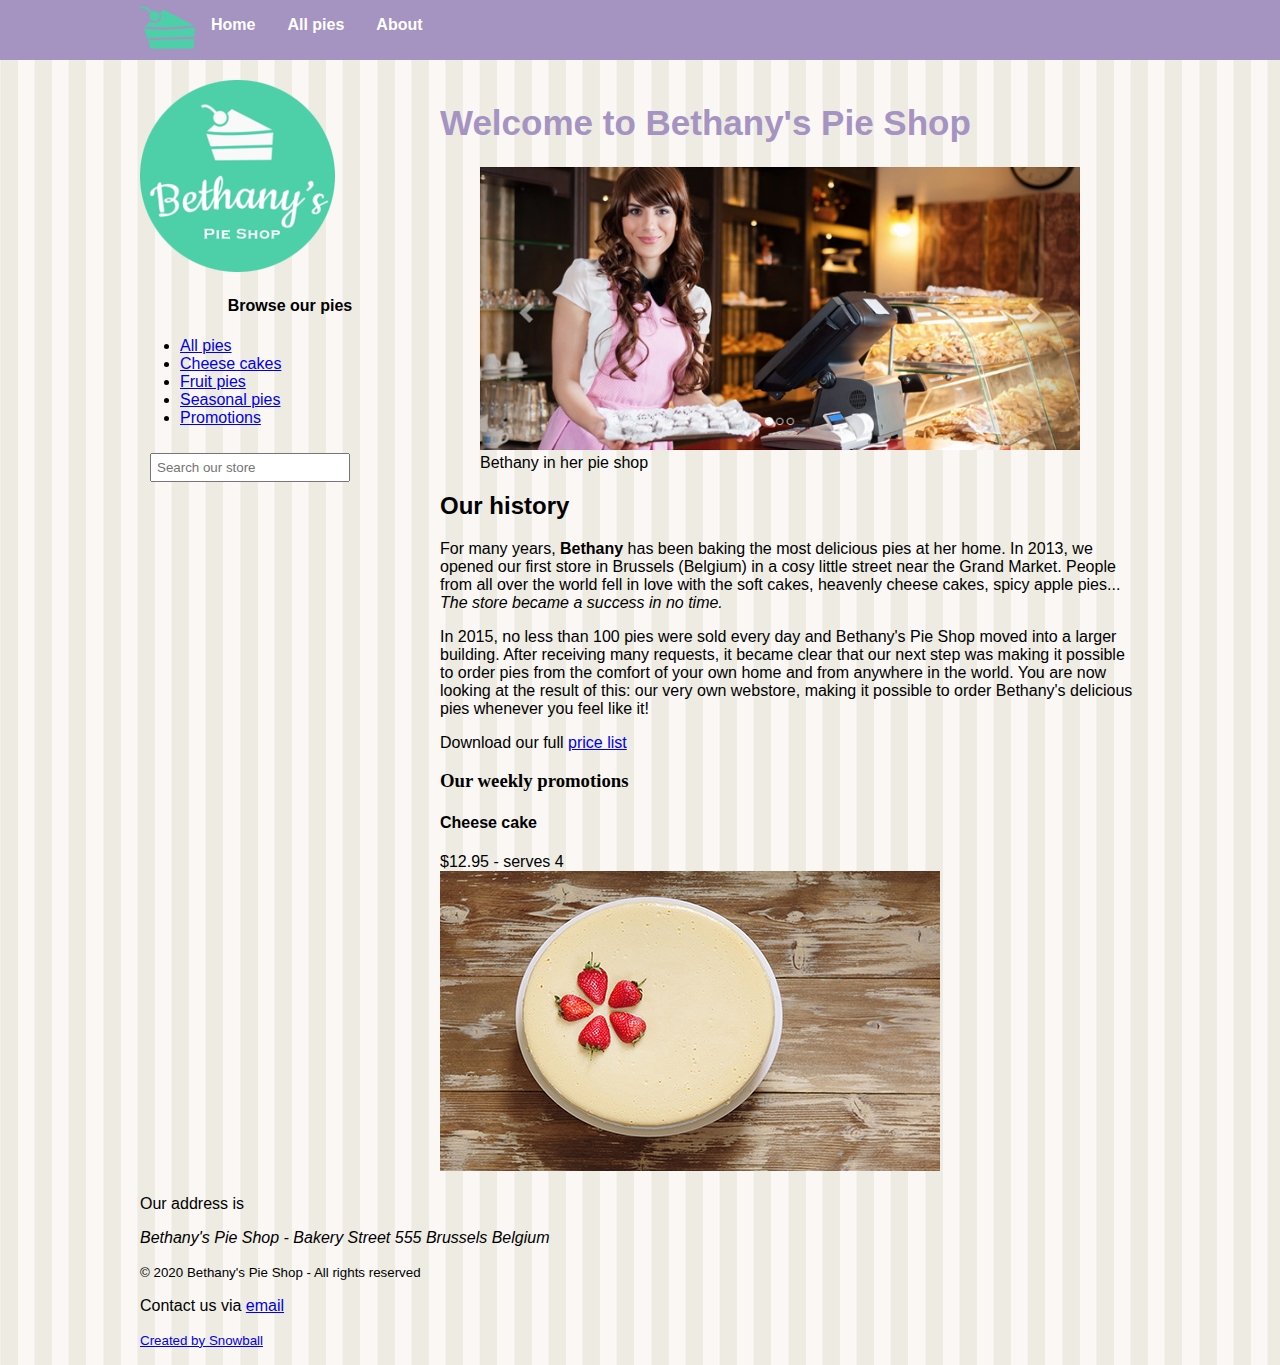
<file: index.html>
<!DOCTYPE html>
<html lang="en">
<head>
    <meta charset="UTF-8">
    <meta http-equiv="X-UA-Compatible" content="IE=edge">
    <meta name="viewport" content="width=device-width, initial-scale=1.0">
    <link rel="stylesheet" href="site.css" type="text/css" />
    <title>Document</title>
</head>
<body>
    <header id="mainheader">
        <nav>
            <ul>
                <li><img src="images/cake.svg" height="55"></li>
                <li><a href="index.html">Home</a></li>
                <li><a href="pieoverview.html">All pies</a></li>
                <li><a href="about.html">About</a></li>
            </ul>
        </nav>
    </header>
    <div style="width:1000px;margin-left: auto;margin-right: auto;">
        <aside id="leftmenu">
            <a href="index.html"><img src="images/logo.png"></a>

            <header>
                <h4 style="text-align: center;">Browse our pies</h4>
            </header>
            <ul>
                <li><a href="pieoverview.html">All pies</a></li>
                <li><a href="cheesecakes.html">Cheese cakes</a></li>
                <li><a href="fruitpies.html">Fruit pies</a></li>
                <li><a href="seasonalpies.html">Seasonal pies</a></li>
                <li><a href="#promos">Promotions</a></li>
            </ul>
            
            <input type="search" class="searchbox" placeholder="Search our store" onfocus="handleSearchInteraction()">
        </aside>
        <main id="main">
            <article>
                <header>
                    <h1 style="font-size:35px;color:#a593c2">Welcome to Bethany's Pie Shop</h1>
                </header>
                <figure>
                    <img src="images/banner.png" width="600" alt="Bethany in her pie shop">
                    <figcaption>Bethany in her pie shop</figcaption>
                </figure>
                <!-- <picture>
                    <source media="(min-width: 650px)" srcset="images/bethany.jpg" width="600">
                    <source media="(min-width: 465px)" srcset="images/bethanysmall.jpg" width="350">
                    <img src="images/bethany.jpg" alt="Bethany in her pie shop" style="width:auto;">
                  </picture> -->
                <!-- <img src="images/bethany.jpg" width="700" /> -->
                <h2>Our history</h2>
                <p>For many years, <b>Bethany</b> has been baking the most delicious pies at her home. In 2013, we
                    opened our first store in Brussels (Belgium) in a cosy little street near the Grand Market. People from all over the world
                    fell in love with the soft cakes, heavenly cheese cakes, spicy apple pies...<i><br>The store became a success in
                        no time.</i>
                </p>
                <p> In 2015, no less than 100 pies were sold every day and Bethany's Pie Shop moved into a larger
                    building.
                    After receiving many requests, it became clear that our next step was making it possible to order
                    pies from the comfort of your own home and from anywhere in the world. You are now looking at the
                    result of this:
                    our very own webstore, making it possible to order Bethany's delicious pies whenever you feel like
                    it!
                </p>
                <p>Download our full <a href="downloads/PriceList.zip">price list</a></p>
            </article>

            <section id="promos">
                <h3 style="font-family:verdana;">Our weekly promotions</h3>
                <h4>Cheese cake</h4>
                $12.95 - serves 4<br>
                <!-- <img src="https://gillcleerenpluralsight.blob.core.windows.net/files/cheesecake.jpg" width="500"
                    alt="Cheese cak with strawberry" height="300" /> -->
                <img src="images/products/cheesecakesmall.jpg" alt="Cheese cak with strawberry">
            </section>
        </main>

        <footer>
            <p>Our address is </p><address>Bethany's Pie Shop - Bakery Street 555 Brussels Belgium</address><p></p>
            <p><small>© 2020 Bethany's Pie Shop - All rights reserved</small></p>
            <p>Contact us via <a href="mailto:info@bethanyspieshop.com">email</a></p>
            <p><small><a href="https://www.snowball.be">Created by Snowball</a></small></p>
        </footer>
    </div>
    <script>
        function handleSearchInteraction() {
      
            gtag('event','search-focus');
            console.info("Searh interaction event");

        }
    </script>


</body>
</html>
</file>
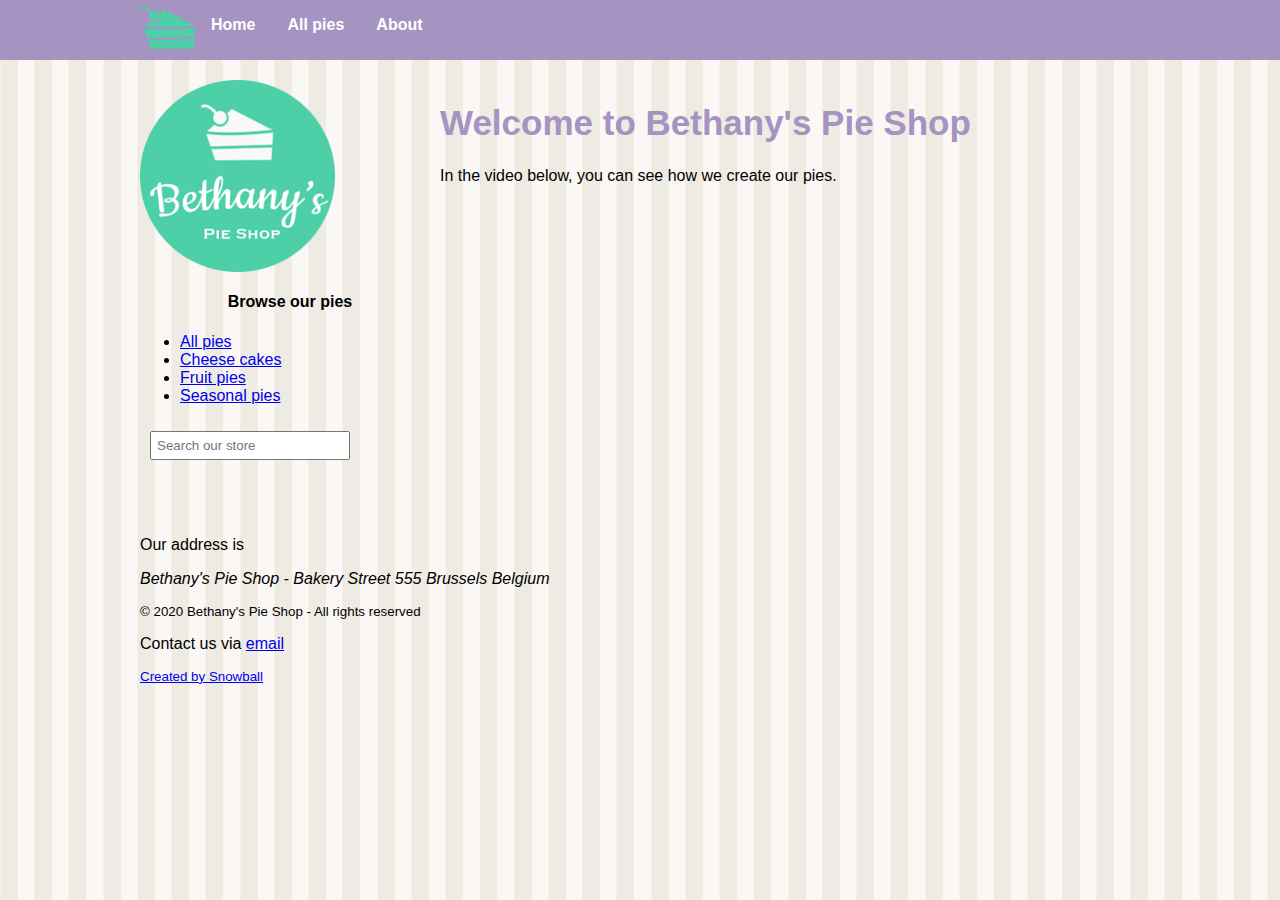
<file: about.html>
<html><head>
    <!-- Global site tag (gtag.js) - Google Analytics -->
    <script async="" src="https://www.googletagmanager.com/gtag/js?id=G-W1VHVS5Q3S"></script>
    <script>
    window.dataLayer = window.dataLayer || [];
    function gtag(){dataLayer.push(arguments);}
    gtag('js', new Date());

    gtag('config', 'G-W1VHVS5Q3S');
    </script>

    <meta charset="utf-8">
    <title>Welcome to Bethany's Pie Shop!</title>
    <meta name="author" content="Bethany's Pie Shop">
    <meta name="description" content="Store front for Bethany's Pie Shop">
    <meta name="viewport" content="width=device-width, initial-scale=1">
    <link rel="icon" type="image/png" href="favicon.png">
    <link rel="stylesheet" href="site.css" type="text/css" />
   
</head>

<body>
    <header id="mainheader">
        <nav>
            <ul>
                <li><img src="images/cake.svg" height="55"></li>
                <li><a href="index.html">Home</a></li>
                <li><a href="pieoverview.html">All pies</a></li>
                <li><a href="about.html">About</a></li>
            </ul>
        </nav>
    </header>
    <div style="width:1000px;margin-left: auto;margin-right: auto;">
        <aside id="leftmenu">
            <a href="index.html"><img src="images/logo.png"></a>

            <header>
                <h4 style="text-align: center;">Browse our pies</h4>
            </header>
            <ul>
                <li><a href="pieoverview.html">All pies</a></li>
                <li><a href="cheesecakes.html">Cheese cakes</a></li>
                <li><a href="fruitpies.html">Fruit pies</a></li>
                <li><a href="seasonalpies.html">Seasonal pies</a></li>
            </ul>

            <input type="search" class="searchbox" placeholder="Search our store">
        </aside>
        <main id="main">
            <article>
                <header>
                    <h1 style="font-size:35px;color:#a593c2">Welcome to Bethany's Pie Shop</h1>
                </header>
                
                <p>In the video below, you can see how we create our pies.</p>
                <iframe width="560" height="315" src="https://www.youtube.com/embed/rmMwNp_k36I" frameborder="0" allow="accelerometer; autoplay; encrypted-media; gyroscope; picture-in-picture" allowfullscreen=""></iframe>
            </article>
        </main>

        <footer>
            <p>Our address is </p><address>Bethany's Pie Shop - Bakery Street 555 Brussels Belgium</address>
            <p></p>
            <p><small>© 2020 Bethany's Pie Shop - All rights reserved</small></p>
            <p>Contact us via <a href="mailto:info@bethanyspieshop.com">email</a></p>
            <p><small><a href="https://www.snowball.be">Created by Snowball</a></small></p>
        </footer>
    </div>


</body></html>
</file>
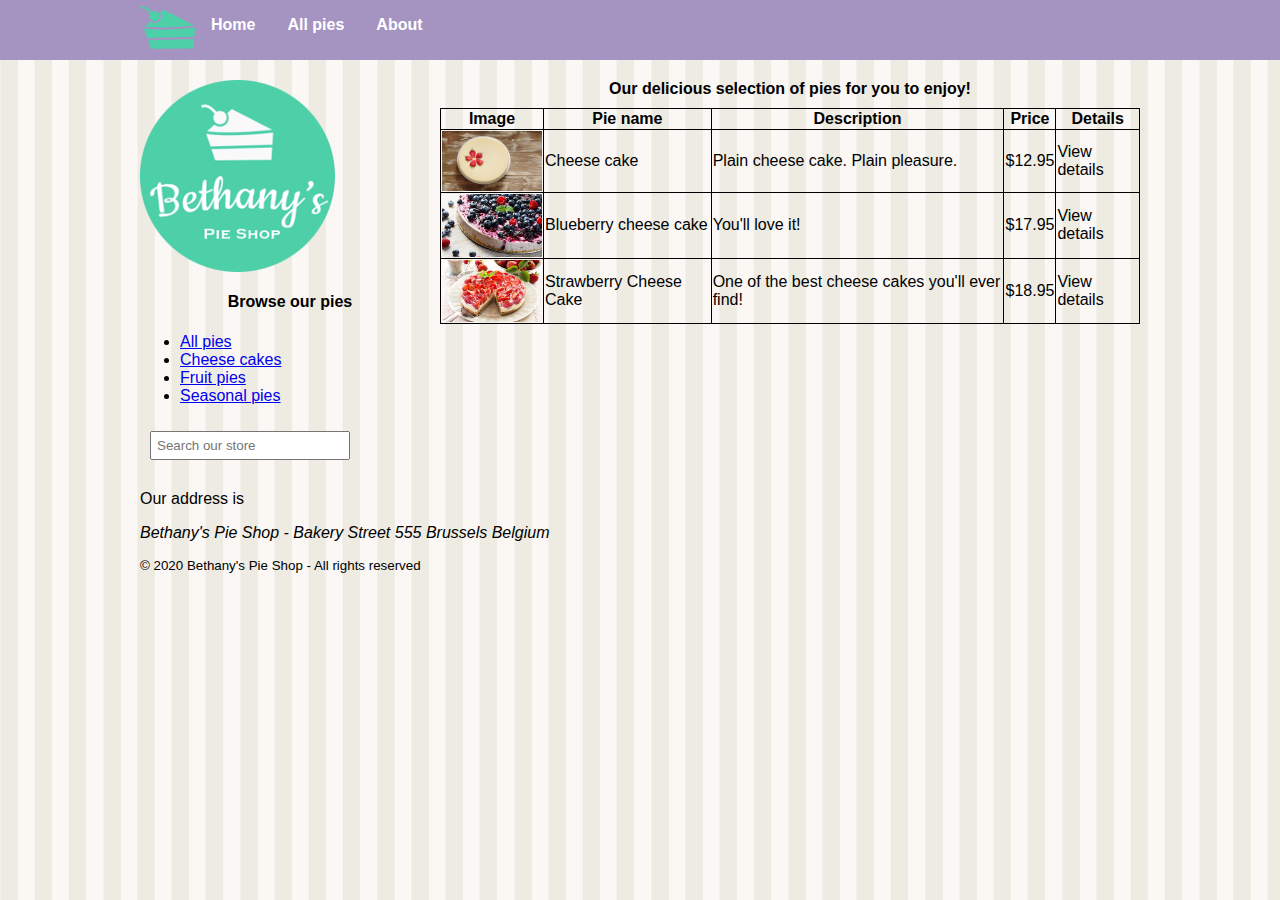
<file: cheesecakes.html>
<html><head>
    <!-- Global site tag (gtag.js) - Google Analytics -->
    <script async="" src="https://www.googletagmanager.com/gtag/js?id=G-W1VHVS5Q3S"></script>
    <script>
    window.dataLayer = window.dataLayer || [];
    function gtag(){dataLayer.push(arguments);}
    gtag('js', new Date());

    gtag('config', 'G-W1VHVS5Q3S');
    </script>

    <meta charset="utf-8">
    <title>Welcome to Bethany's Pie Shop!</title>
    <meta name="author" content="Bethany's Pie Shop">
    <meta name="description" content="Store front for Bethany's Pie Shop">
    <meta name="viewport" content="width=device-width, initial-scale=1">
    <link rel="icon" type="image/png" href="favicon.png">
    <link rel="stylesheet" href="site.css" type="text/css" />
   
</head>

<body>
    <header id="mainheader">
        <nav>
            <ul>
                <li><img src="images/cake.svg" height="55"></li>
                <li><a href="index.html">Home</a></li>
                <li><a href="pieoverview.html">All pies</a></li>
                <li><a href="about.html">About</a></li>
            </ul>
        </nav>
    </header>
    <div style="width:1000px;margin-left: auto;margin-right: auto;">
        <aside id="leftmenu">
            <img src="images/logo.png">

            <header>
                <h4 style="text-align: center;">Browse our pies</h4>
            </header>
            <ul>
                <li><a href="pieoverview.html">All pies</a></li>
                <li><a href="cheesecakes.html">Cheese cakes</a></li>
                <li><a href="fruitpies.html">Fruit pies</a></li>
                <li><a href="seasonalpies.html">Seasonal pies</a></li>
            </ul>
            <input type="search" class="searchbox" placeholder="Search our store">
        </aside>
        <main id="main">
            <table border="1" style="width:100%;border: 1px solid black;border-collapse: collapse; padding: 20px;border-spacing: 5px;">
                <caption>
                    <strong class="caption">Our delicious selection of pies for you to enjoy!</strong>
                </caption>
                <thead>
                    <tr>
                        <th>Image</th>
                        <th>Pie name</th>
                        <th>Description</th>
                        <th>Price</th>
                        <th>Details</th>
                    </tr>
                </thead>
                <tbody>
                    <tr>
                        <td><img src="images/products/cheesecakesmall.jpg" width="100"></td>
                        <td>Cheese cake</td>
                        <td>Plain cheese cake. Plain pleasure.</td>
                        <td>$12.95</td>
                        <td>View details</td>
                    </tr>
                    <tr>
                        <td><img src="images/products/blueberrycheesecakesmall.jpg" width="100"></td>
                        <td>Blueberry cheese cake</td>
                        <td>You'll love it!</td>
                        <td>$17.95</td>
                        <td>View details</td>
                    </tr>
                    <tr>
                        <td><img src="images/products/strawberrycheesecakesmall.jpg" width="100"></td>
                        <td>Strawberry Cheese Cake</td>
                        <td>One of the best cheese cakes you'll ever find!</td>
                        <td>$18.95</td>
                        <td>View details</td>
                    </tr>
                </tbody>
            </table>
        </main>

        <footer>
            <p>Our address is </p><address>Bethany's Pie Shop - Bakery Street 555 Brussels Belgium</address>
            <p></p>
            <p><small>© 2020 Bethany's Pie Shop - All rights reserved</small></p>
        </footer>
    </div>


</body></html>
</file>
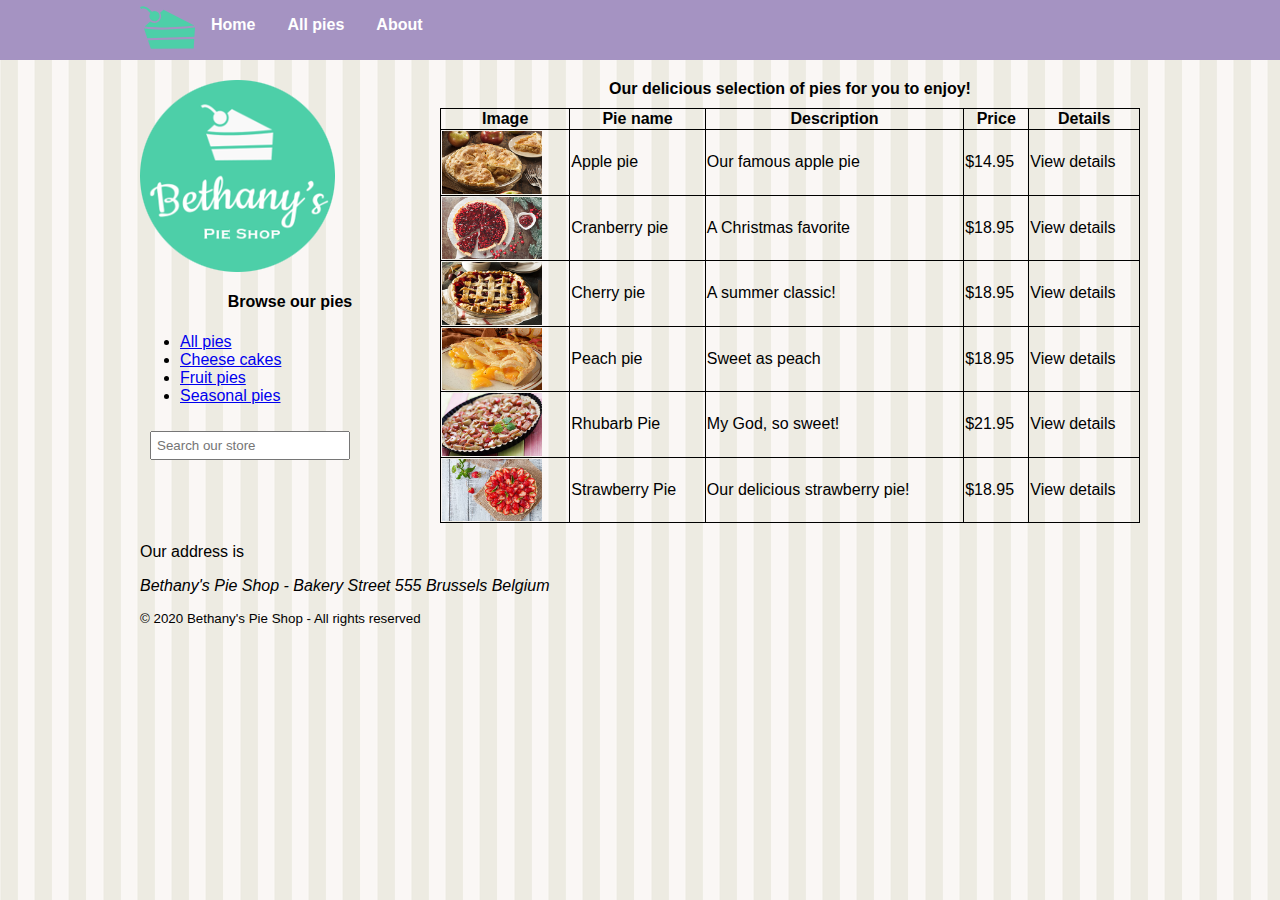
<file: fruitpies.html>
<html><head>
    <!-- Global site tag (gtag.js) - Google Analytics -->
    <script async="" src="https://www.googletagmanager.com/gtag/js?id=G-W1VHVS5Q3S"></script>
    <script>
    window.dataLayer = window.dataLayer || [];
    function gtag(){dataLayer.push(arguments);}
    gtag('js', new Date());

    gtag('config', 'G-W1VHVS5Q3S');
    </script>

    <meta charset="utf-8">
    <title>Welcome to Bethany's Pie Shop!</title>
    <meta name="author" content="Bethany's Pie Shop">
    <meta name="description" content="Store front for Bethany's Pie Shop">
    <meta name="viewport" content="width=device-width, initial-scale=1">
    <link rel="icon" type="image/png" href="favicon.png">
    <link rel="stylesheet" href="site.css" type="text/css" />

   
</head>

<body>
    <header id="mainheader">
        <nav>
            <ul>
                <li><img src="images/cake.svg" height="55"></li>
                <li><a href="index.html">Home</a></li>
                <li><a href="pieoverview.html">All pies</a></li>
                <li><a href="about.html">About</a></li>
            </ul>
        </nav>
    </header>
    <div style="width:1000px;margin-left: auto;margin-right: auto;">
        <aside id="leftmenu">
            <img src="images/logo.png">

            <header>
                <h4 style="text-align: center;">Browse our pies</h4>
            </header>
            <ul>
                <li><a href="pieoverview.html">All pies</a></li>
                <li><a href="cheesecakes.html">Cheese cakes</a></li>
                <li><a href="fruitpies.html">Fruit pies</a></li>
                <li><a href="seasonalpies.html">Seasonal pies</a></li>
            </ul>
            <input type="search" class="searchbox" placeholder="Search our store">
        </aside>
        <main id="main">
            <table border="1" style="width:100%;border: 1px solid black;border-collapse: collapse; padding: 20px;border-spacing: 5px;">
                <caption>
                    <strong class="caption">Our delicious selection of pies for you to enjoy!</strong>
                </caption>
                <thead>
                    <tr>
                        <th>Image</th>
                        <th>Pie name</th>
                        <th>Description</th>
                        <th>Price</th>
                        <th>Details</th>
                    </tr>
                </thead>
                <tbody>
                    <tr>
                        <td><img src="images/products/applepiesmall.jpg" width="100"></td>
                        <td>Apple pie</td>
                        <td>Our famous apple pie</td>
                        <td>$14.95</td>
                        <td>View details</td>
                    </tr>
                    <tr>
                        <td><img src="images/products/cranberrypiesmall.jpg" width="100"></td>
                        <td>Cranberry pie</td>
                        <td>A Christmas favorite</td>
                        <td>$18.95</td>
                        <td>View details</td>
                    </tr>
                    <tr>
                        <td><img src="images/products/cherrypiesmall.jpg" width="100"></td>
                        <td>Cherry pie</td>
                        <td>A summer classic!</td>
                        <td>$18.95</td>
                        <td>View details</td>
                    </tr>
                    <tr>
                        <td><img src="images/products/peachpiesmall.jpg" width="100"></td>
                        <td>Peach pie</td>
                        <td>Sweet as peach</td>
                        <td>$18.95</td>
                        <td>View details</td>
                    </tr>
                    <tr>
                        <td><img src="images/products/rhubarbpiesmall.jpg" width="100"></td>
                        <td>Rhubarb Pie</td>
                        <td>My God, so sweet!</td>
                        <td>$21.95</td>
                        <td>View details</td>
                    </tr>
                    <tr>
                        <td><img src="images/products/strawberrypiesmall.jpg" width="100"></td>
                        <td>Strawberry Pie</td>
                        <td>Our delicious strawberry pie!</td>
                        <td>$18.95</td>
                        <td>View details</td>
                    </tr>

                </tbody>
            </table>
        </main>

        <footer>
            <p>Our address is </p><address>Bethany's Pie Shop - Bakery Street 555 Brussels Belgium</address>
            <p></p>
            <p><small>© 2020 Bethany's Pie Shop - All rights reserved</small></p>
        </footer>
    </div>


</body></html>
</file>
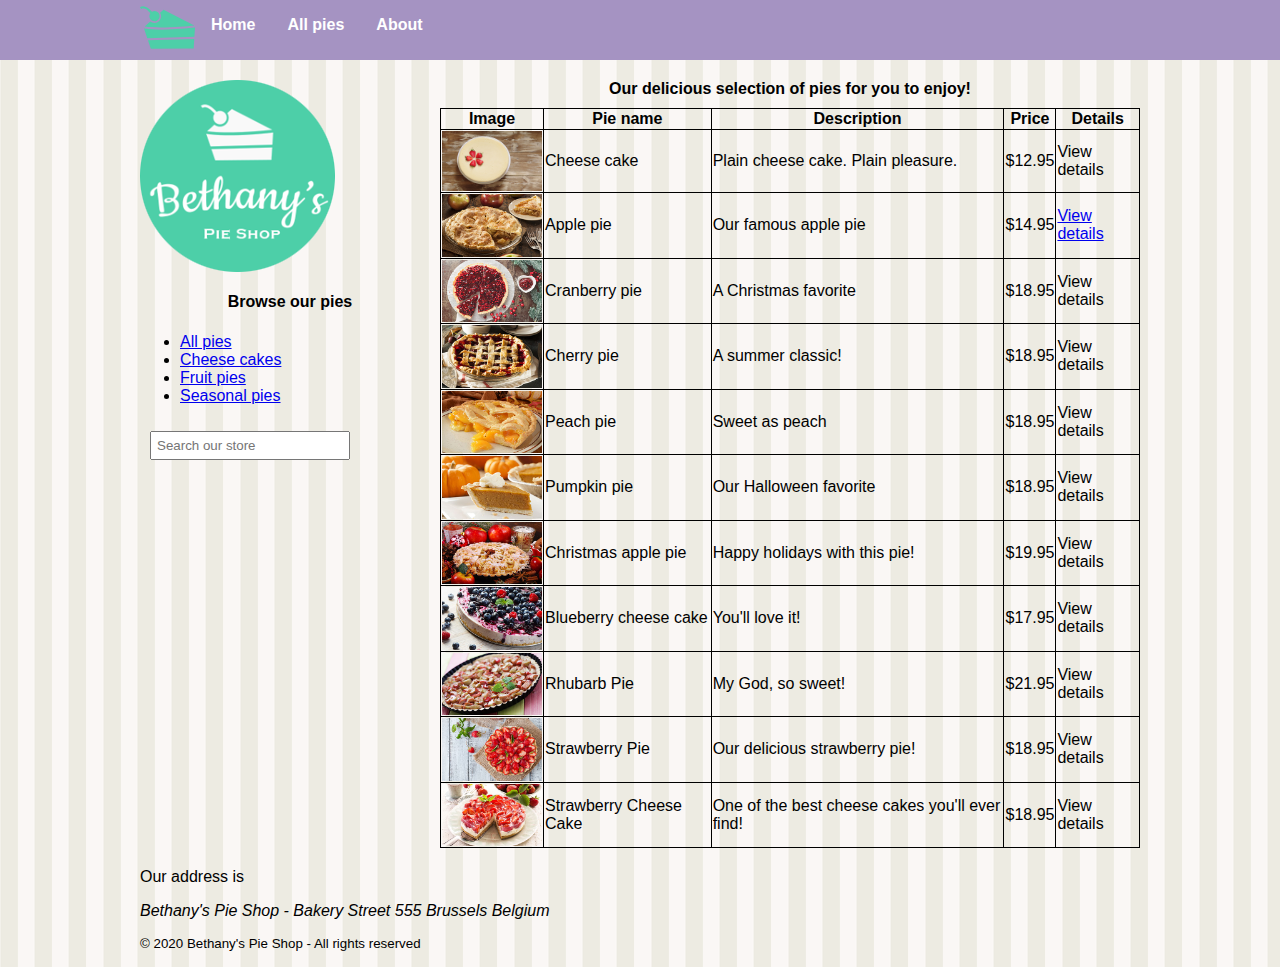
<file: pieoverview.html>
<html><head>
    <!-- Global site tag (gtag.js) - Google Analytics -->
    <script async="" src="https://www.googletagmanager.com/gtag/js?id=G-W1VHVS5Q3S"></script>
    <script>
    window.dataLayer = window.dataLayer || [];
    function gtag(){dataLayer.push(arguments);}
    gtag('js', new Date());

    gtag('config', 'G-W1VHVS5Q3S');
    </script>

    <meta charset="utf-8">
    <title>Welcome to Bethany's Pie Shop!</title>
    <meta name="author" content="Bethany's Pie Shop">
    <meta name="description" content="Store front for Bethany's Pie Shop">
    <meta name="viewport" content="width=device-width, initial-scale=1">
    <link rel="icon" type="image/png" href="favicon.png">
    <link rel="stylesheet" href="site.css" type="text/css" />

</head>

<body>
    <header id="mainheader">
        <nav>
            <ul>
                <li><img src="images/cake.svg" height="55"></li>
                <li><a href="index.html">Home</a></li>
                <li><a href="pieoverview.html">All pies</a></li>
                <li><a href="about.html">About</a></li>
            </ul>
        </nav>
    </header>
    <div style="width:1000px;margin-left: auto;margin-right: auto;">
        <aside id="leftmenu">
            <img src="images/logo.png">

            <header>
                <h4 style="text-align: center;">Browse our pies</h4>
            </header>
            <ul>
                <li><a href="pieoverview.html">All pies</a></li>
                <li><a href="cheesecakes.html">Cheese cakes</a></li>
                <li><a href="fruitpies.html">Fruit pies</a></li>
                <li><a href="seasonalpies.html">Seasonal pies</a></li>
            </ul>
            <input type="search" class="searchbox" placeholder="Search our store">
        </aside>
        <main id="main">
            <table border="1" style="width:100%;border: 1px solid black;border-collapse: collapse; padding: 20px;border-spacing: 5px;">
                <caption>
                    <strong class="caption">Our delicious selection of pies for you to enjoy!</strong>
                </caption>
                <thead>
                    <tr>
                        <th>Image</th>
                        <th>Pie name</th>
                        <th>Description</th>
                        <th>Price</th>
                        <th>Details</th>
                    </tr>
                </thead>
                <tbody>
                    <tr>
                        <td><img src="images/products/cheesecakesmall.jpg" width="100"></td>
                        <td>Cheese cake</td>
                        <td>Plain cheese cake. Plain pleasure.</td>
                        <td>$12.95</td>
                        <td>View details</td>
                    </tr>
                    <tr>
                        <td><img src="images/products/applepiesmall.jpg" width="100"></td>
                        <td>Apple pie</td>
                        <td>Our famous apple pie</td>
                        <td>$14.95</td>
                        <!-- <td><a href="applepie.html">View details</a></td> -->
                        <td><a href="applepie.html" target="_blank">View details</a></td>
                    </tr>
                    <tr>
                        <td><img src="images/products/cranberrypiesmall.jpg" width="100"></td>
                        <td>Cranberry pie</td>
                        <td>A Christmas favorite</td>
                        <td>$18.95</td>
                        <td>View details</td>
                    </tr>
                    <tr>
                        <td><img src="images/products/cherrypiesmall.jpg" width="100"></td>
                        <td>Cherry pie</td>
                        <td>A summer classic!</td>
                        <td>$18.95</td>
                        <td>View details</td>
                    </tr>
                    <tr>
                        <td><img src="images/products/peachpiesmall.jpg" width="100"></td>
                        <td>Peach pie</td>
                        <td>Sweet as peach</td>
                        <td>$18.95</td>
                        <td>View details</td>
                    </tr>
                    <tr>
                        <td><img src="images/products/pumpkinpiesmall.jpg" width="100"></td>
                        <td>Pumpkin pie</td>
                        <td>Our Halloween favorite</td>
                        <td>$18.95</td>
                        <td>View details</td>
                    </tr>
                    <tr>
                        <td><img src="images/products/christmasapplepiesmall.jpg" width="100"></td>
                        <td>Christmas apple pie</td>
                        <td>Happy holidays with this pie!</td>
                        <td>$19.95</td>
                        <td>View details</td>
                    </tr>
                    <tr>
                        <td><img src="images/products/blueberrycheesecakesmall.jpg" width="100"></td>
                        <td>Blueberry cheese cake</td>
                        <td>You'll love it!</td>
                        <td>$17.95</td>
                        <td>View details</td>
                    </tr>
                    <tr>
                        <td><img src="images/products/rhubarbpiesmall.jpg" width="100"></td>
                        <td>Rhubarb Pie</td>
                        <td>My God, so sweet!</td>
                        <td>$21.95</td>
                        <td>View details</td>
                    </tr>
                    <tr>
                        <td><img src="images/products/strawberrypiesmall.jpg" width="100"></td>
                        <td>Strawberry Pie</td>
                        <td>Our delicious strawberry pie!</td>
                        <td>$18.95</td>
                        <td>View details</td>
                    </tr>
                    <tr>
                        <td><img src="images/products/strawberrycheesecakesmall.jpg" width="100"></td>
                        <td>Strawberry Cheese Cake</td>
                        <td>One of the best cheese cakes you'll ever find!</td>
                        <td>$18.95</td>
                        <td>View details</td>
                    </tr>
                </tbody>
            </table>
        </main>

        <footer>
            <p>Our address is </p><address>Bethany's Pie Shop - Bakery Street 555 Brussels Belgium</address>
            <p></p>
            <p><small>© 2020 Bethany's Pie Shop - All rights reserved</small></p>
        </footer>
    </div>


</body></html>
</file>
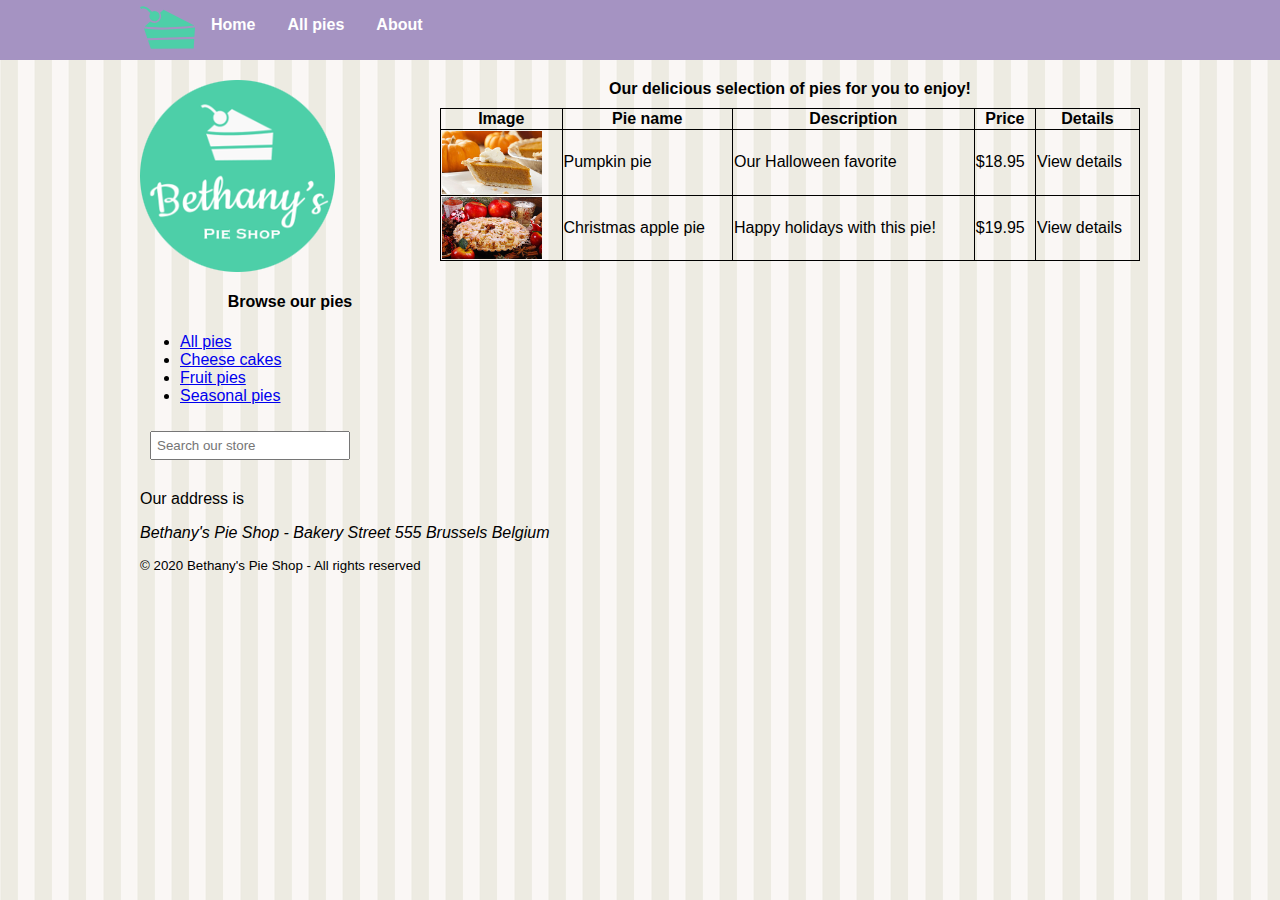
<file: seasonalpies.html>
<html><head>
    <!-- Global site tag (gtag.js) - Google Analytics -->
    <script async="" src="https://www.googletagmanager.com/gtag/js?id=G-W1VHVS5Q3S"></script>
    <script>
    window.dataLayer = window.dataLayer || [];
    function gtag(){dataLayer.push(arguments);}
    gtag('js', new Date());

    gtag('config', 'G-W1VHVS5Q3S');
    </script>

    <meta charset="utf-8">
    <title>Welcome to Bethany's Pie Shop!</title>
    <meta name="author" content="Bethany's Pie Shop">
    <meta name="description" content="Store front for Bethany's Pie Shop">
    <meta name="viewport" content="width=device-width, initial-scale=1">
    <link rel="icon" type="image/png" href="favicon.png">
    <link rel="stylesheet" href="site.css" type="text/css" />
 
</head>

<body>
    <header id="mainheader">
        <nav>
            <ul>
                <li><img src="images/cake.svg" height="55"></li>
                <li><a href="index.html">Home</a></li>
                <li><a href="pieoverview.html">All pies</a></li>
                <li><a href="about.html">About</a></li>
            </ul>
        </nav>
    </header>
    <div style="width:1000px;margin-left: auto;margin-right: auto;">
        <aside id="leftmenu">
            <img src="images/logo.png">

            <header>
                <h4 style="text-align: center;">Browse our pies</h4>
            </header>
            <ul>
                <li><a href="pieoverview.html">All pies</a></li>
                <li><a href="cheesecakes.html">Cheese cakes</a></li>
                <li><a href="fruitpies.html">Fruit pies</a></li>
                <li><a href="seasonalpies.html">Seasonal pies</a></li>
            </ul>
            <input type="search" class="searchbox" placeholder="Search our store">
        </aside>
        <main id="main">
            <table border="1" style="width:100%;border: 1px solid black;border-collapse: collapse; padding: 20px;border-spacing: 5px;">
                <caption>
                    <strong class="caption">Our delicious selection of pies for you to enjoy!</strong>
                </caption>
                <thead>
                    <tr>
                        <th>Image</th>
                        <th>Pie name</th>
                        <th>Description</th>
                        <th>Price</th>
                        <th>Details</th>
                    </tr>
                </thead>
                <tbody>

                    <tr>
                        <td><img src="images/products/pumpkinpiesmall.jpg" width="100"></td>
                        <td>Pumpkin pie</td>
                        <td>Our Halloween favorite</td>
                        <td>$18.95</td>
                        <td>View details</td>
                    </tr>
                    <tr>
                        <td><img src="images/products/christmasapplepiesmall.jpg" width="100"></td>
                        <td>Christmas apple pie</td>
                        <td>Happy holidays with this pie!</td>
                        <td>$19.95</td>
                        <td>View details</td>
                    </tr>
                </tbody>
            </table>
        </main>

        <footer>
            <p>Our address is </p><address>Bethany's Pie Shop - Bakery Street 555 Brussels Belgium</address>
            <p></p>
            <p><small>© 2020 Bethany's Pie Shop - All rights reserved</small></p>
        </footer>
    </div>


</body></html>
</file>
<file: site.css>
body {
    margin-top: 0px;
    font-family: 'Segoe UI', Tahoma, Geneva, Verdana, sans-serif;
    margin-left: auto;
    margin-right: auto;
    background-color: #e6e4d9;
    background-image: url('images/background.png');
}

caption{
    margin: 0 auto 10px;
}
#mainheader {
    background-color: #a593c2;
}

nav {
    height: 60px;
    width: 1000px;
    margin: 0 auto 20px;
}

nav>ul {
    list-style-type: none;
    margin: 0;
    padding: 0;
    overflow: hidden;
}

nav>ul>li {
    float: left;
}

nav>ul>li a {
    display: block;
    color: white;
    text-align: center;
    padding: 16px;
    text-decoration: none;
    font-weight: bold;
}

#leftmenu {
    float: left;
    width: 30%;
    margin-bottom: 20px;
}

#main {
    float: right;
    width: 70%;
    margin-bottom: 20px;
}

footer {
    clear: both;
    width: 100%;
}

.searchbox {
    padding: 5px;
    margin: 10px 10px;
    width: 200px;
}
</file>
